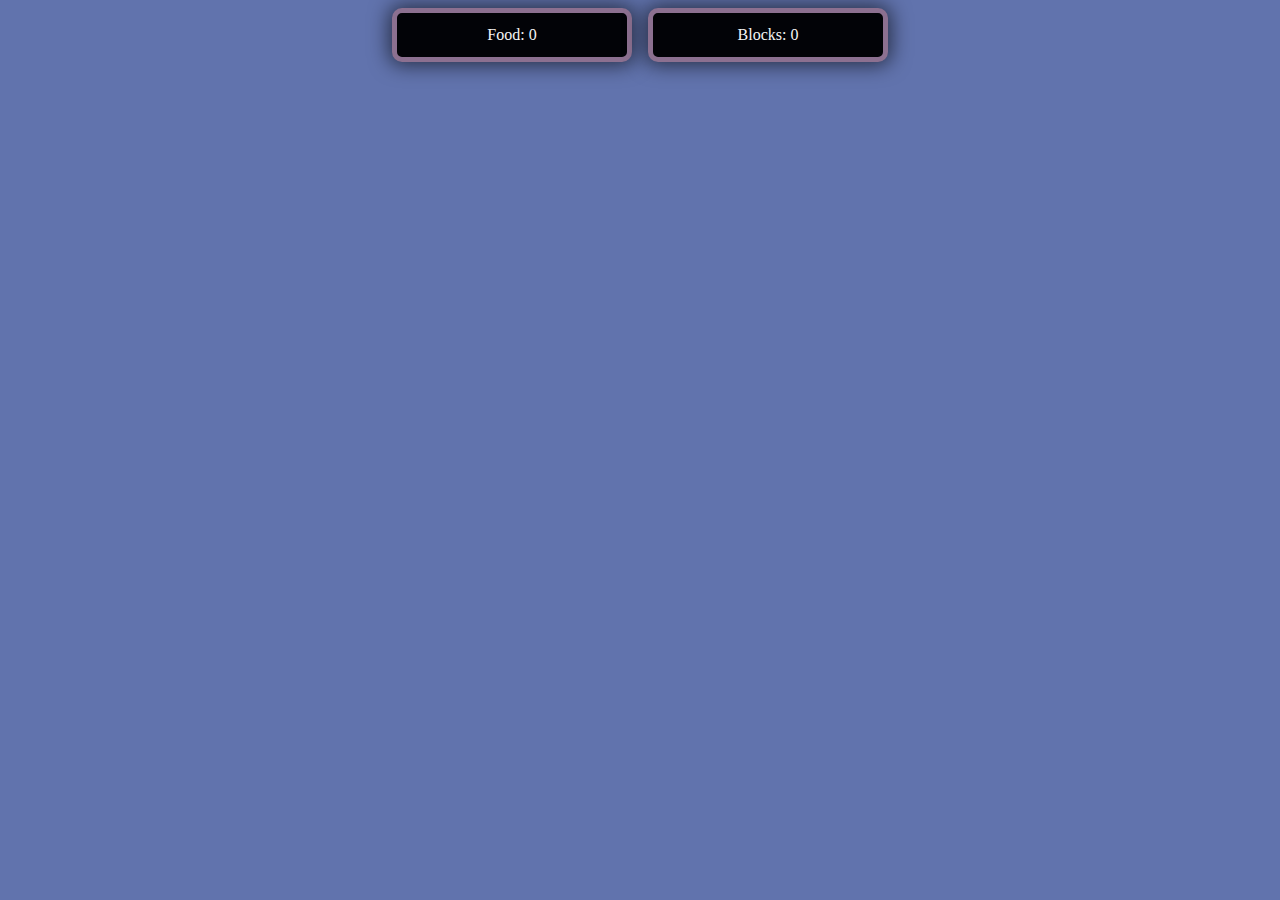
<file: index.html>
<!DOCTYPE html>
<html>
  <head lang="en">
    <meta charset="UTF-8" />
    <meta name="viewport" content="width=device-width,initial-scale=1" />
    <title>Snake Game</title>
    <link rel="stylesheet" type="text/css" href="style.css" />
  </head>
  <body>
    <div id="gameContainer"></div>
    <div id="scoreContainer">
      <div class="scoreBoard">Food: <span id="pointsEarned">0</span></div>
      <div class="scoreBoard">Blocks: <span id="blocksTravelled">0</span></div>
    </div>
    <div id="onScreenControllers">
      <button id="leftButton">◀️</button>
      <div>
        <button id="upButton">🔼</button>
        <button id="downButton">🔽</button>
      </div>
      <button id="rightButton">▶️</button>
    </div>
  </body>
  <script src="script.js"></script>
</html>
</file>
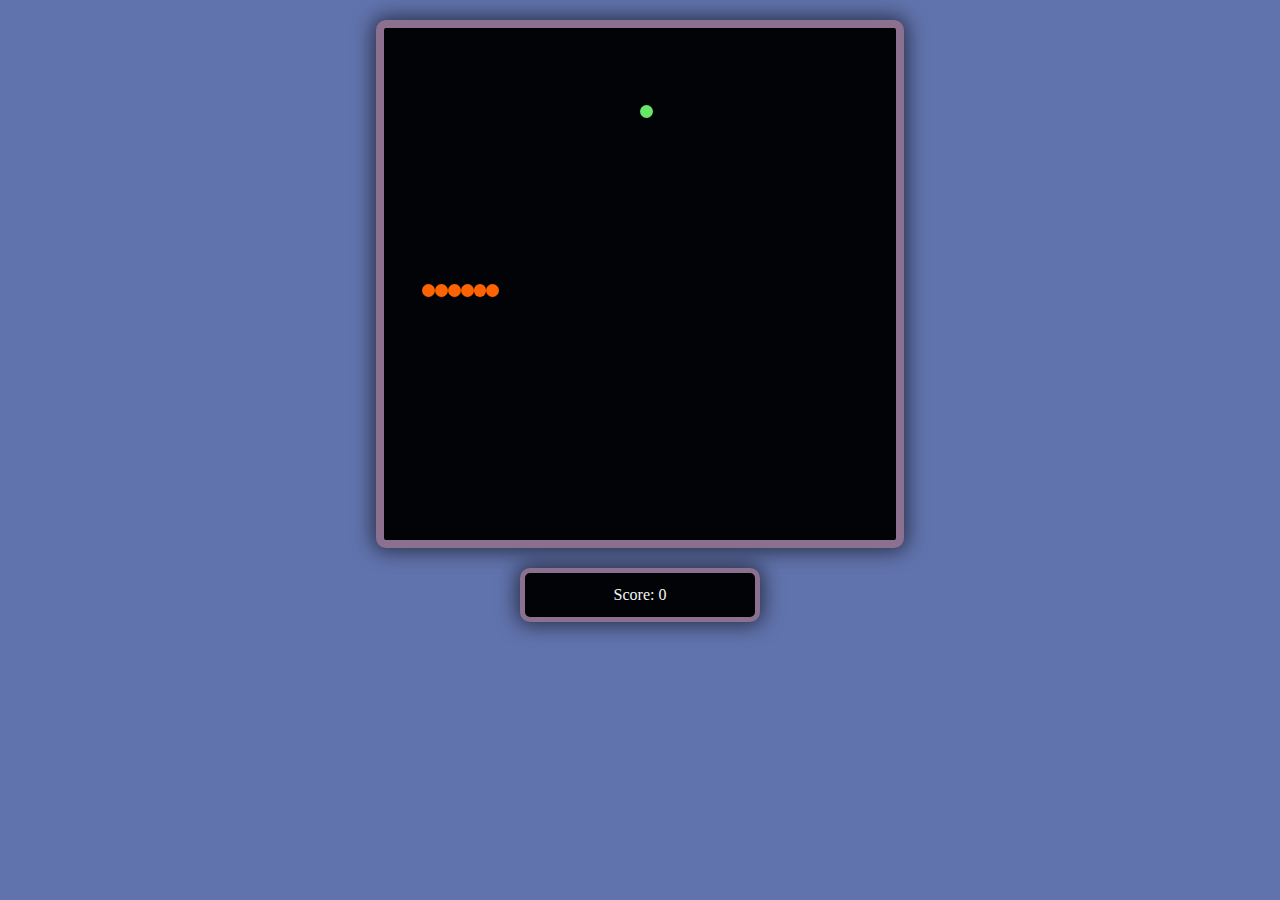
<file: main.html>
<!DOCTYPE html>
<html>
  <head">
    <meta charset="UTF-8" />
    <meta name="viewport" content="width=device-width,initial-scale=1" />
    <title>Snake Game</title>
    <link rel="stylesheet" type="text/css" href="style.css" />
  </head>
  <body>
    <div id="container"></div>
    <div id="scoreContainer">
      <div class="scoreBoard">Score: <span id="pointsEarned">0</span></div>
    </div>
    <div id="onScreenControllers">
      <button id="leftButton" onclick="changeDirection(LEFT_DIR)">◀️</button>
      <button id="upButton" onclick="changeDirection(UP_DIR)">🔼</button>
      <button id="downButton" onclick="changeDirection(DOWN_DIR)">🔽</button>
      <button id="rightButton" onclick="changeDirection(RIGHT_DIR)">▶️</button>
    </div>
    <script src="script.js"></script>
  </body>
</html>
</file>
<file: style.css>
body {
    background-color: rgb(97, 115, 173);
    text-align: center;
}
  
#container {
    width: 40vw;
    height: 40vw;
    margin: 20px auto;
    background-color: #020307;
    border: solid 8px rgb(140, 112, 144);
    border-radius: 10px;

    -webkit-box-shadow: 0px 0px 20px 3px rgba(0, 0, 0, 0.6);
    -moz-box-shadow: 0px 0px 20px 3px rgba(0, 0, 0, 0.6);
    box-shadow: 0px 0px 20px 3px rgba(0, 0, 0, 0.6);
}

.gameBoardPixel {
    width: 1vw;
    height: 1vw;
    border-radius: 10px;
    float: left;
}

.snakeBodyPixel {
    background-color: #fd6401;
}

.food {
    background-color: #68e768;
}

#scoreContainer {
    width: 40vw;
    display: flex;
    justify-content: space-around;
    margin: auto;
}

.scoreBoard {
    border-radius: 10px;
    border: solid 5px rgb(140, 112, 144);
    color: whitesmoke;
    background-color: #020307;
    display: inline-block;
    padding: 1vw;
    width: 40%;

    -webkit-box-shadow: 0px 0px 20px 3px rgba(0, 0, 0, 0.6);
    -moz-box-shadow: 0px 0px 20px 3px rgba(0, 0, 0, 0.6);
    box-shadow: 0px 0px 20px 3px rgba(0, 0, 0, 0.6);
}

#onScreenControllers {
    display: none;
}

@media only screen and (max-width: 768px) {

    #container {
        width: 80vw;
        height: 80vw;
    }

    .gameBoardPixel {
        width: 2vw;
        height: 2vw;
    }

    #scoreContainer {
        width: 80vw;
    }

    #onScreenControllers {
        width: 80vw;
        margin: 5vw auto;
        display: flex;
        justify-content: space-evenly;
        align-items: center;
    }

    #onScreenControllers > div {
        display: flex;
        flex-direction: column;
    }

    #onScreenControllers button {
        background-color: transparent;
        height: 20vw;
        width: 20vw;
        font-size: 10vw;
        border: none;
    }

    #onScreenControllers button:focus {
        outline: none;
    }

    #onScreenControllers button:active {
        background-color: slategray;
    }
}
</file>
